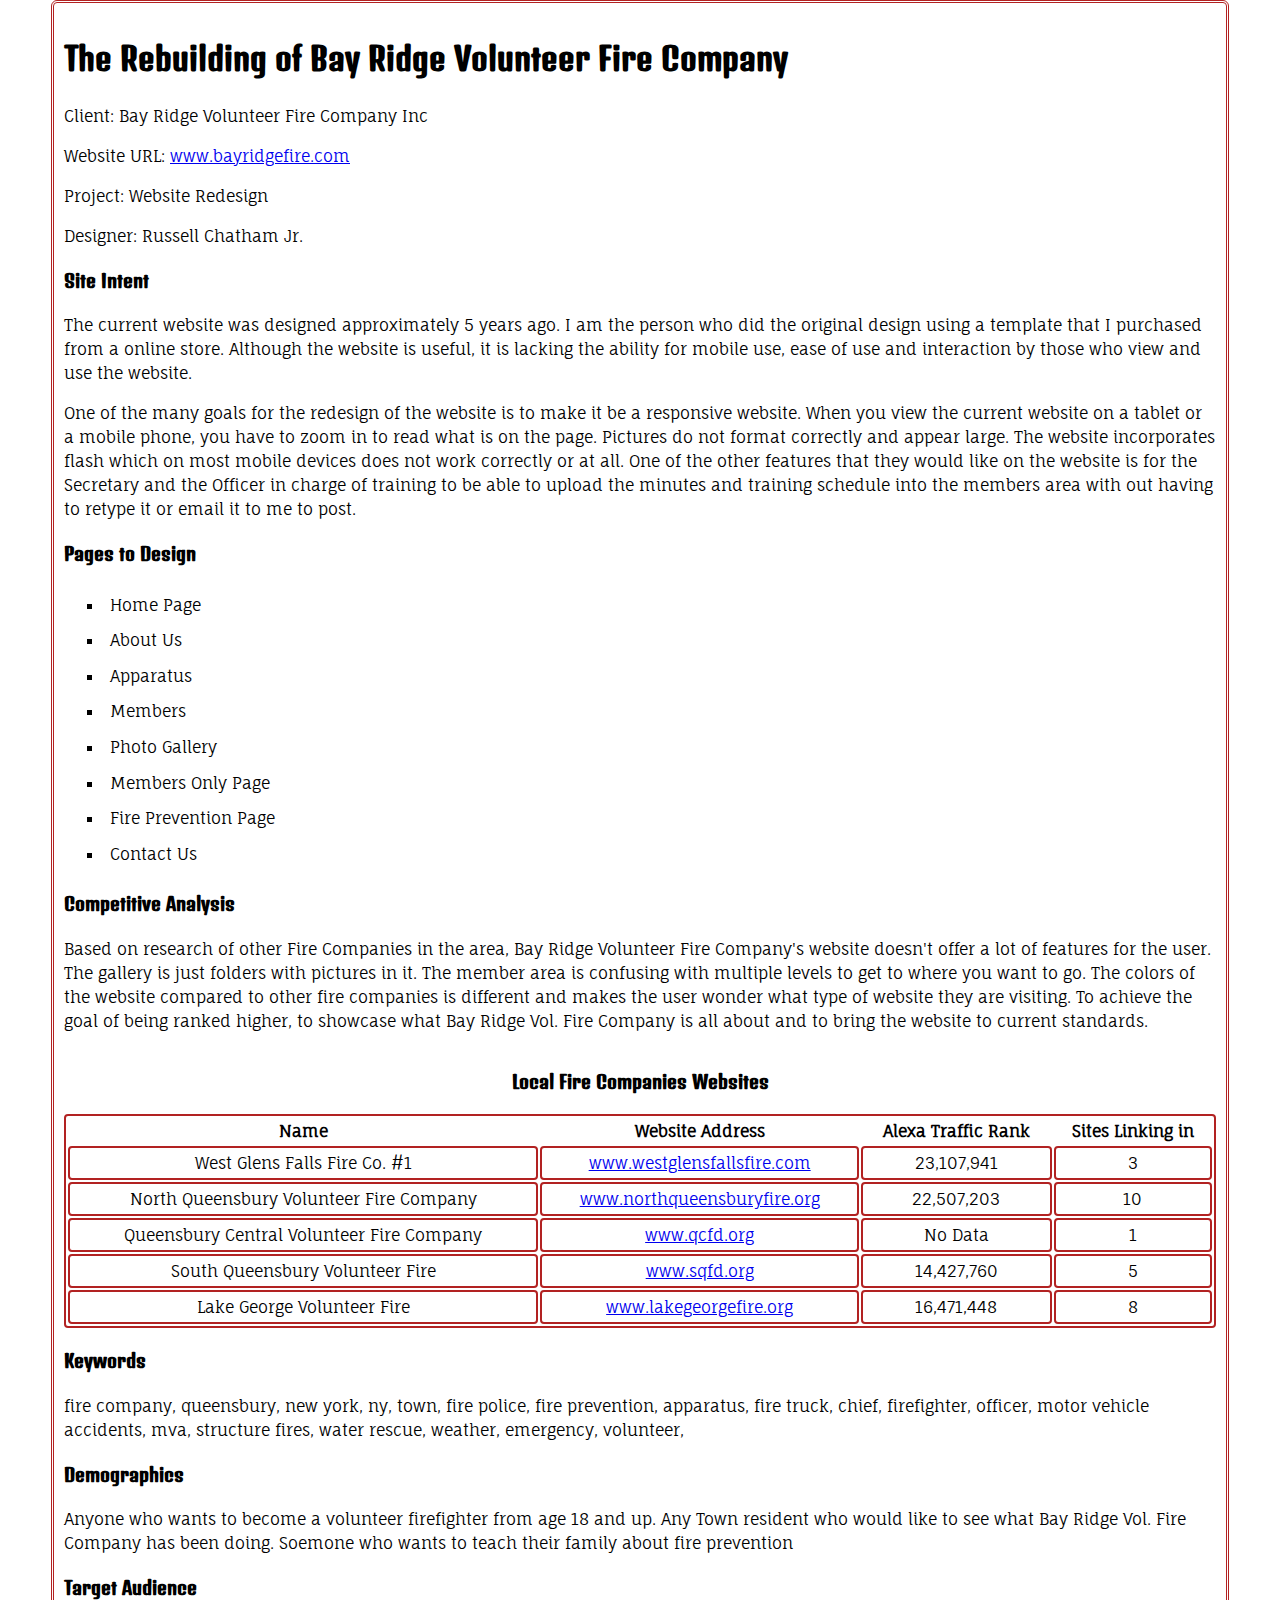
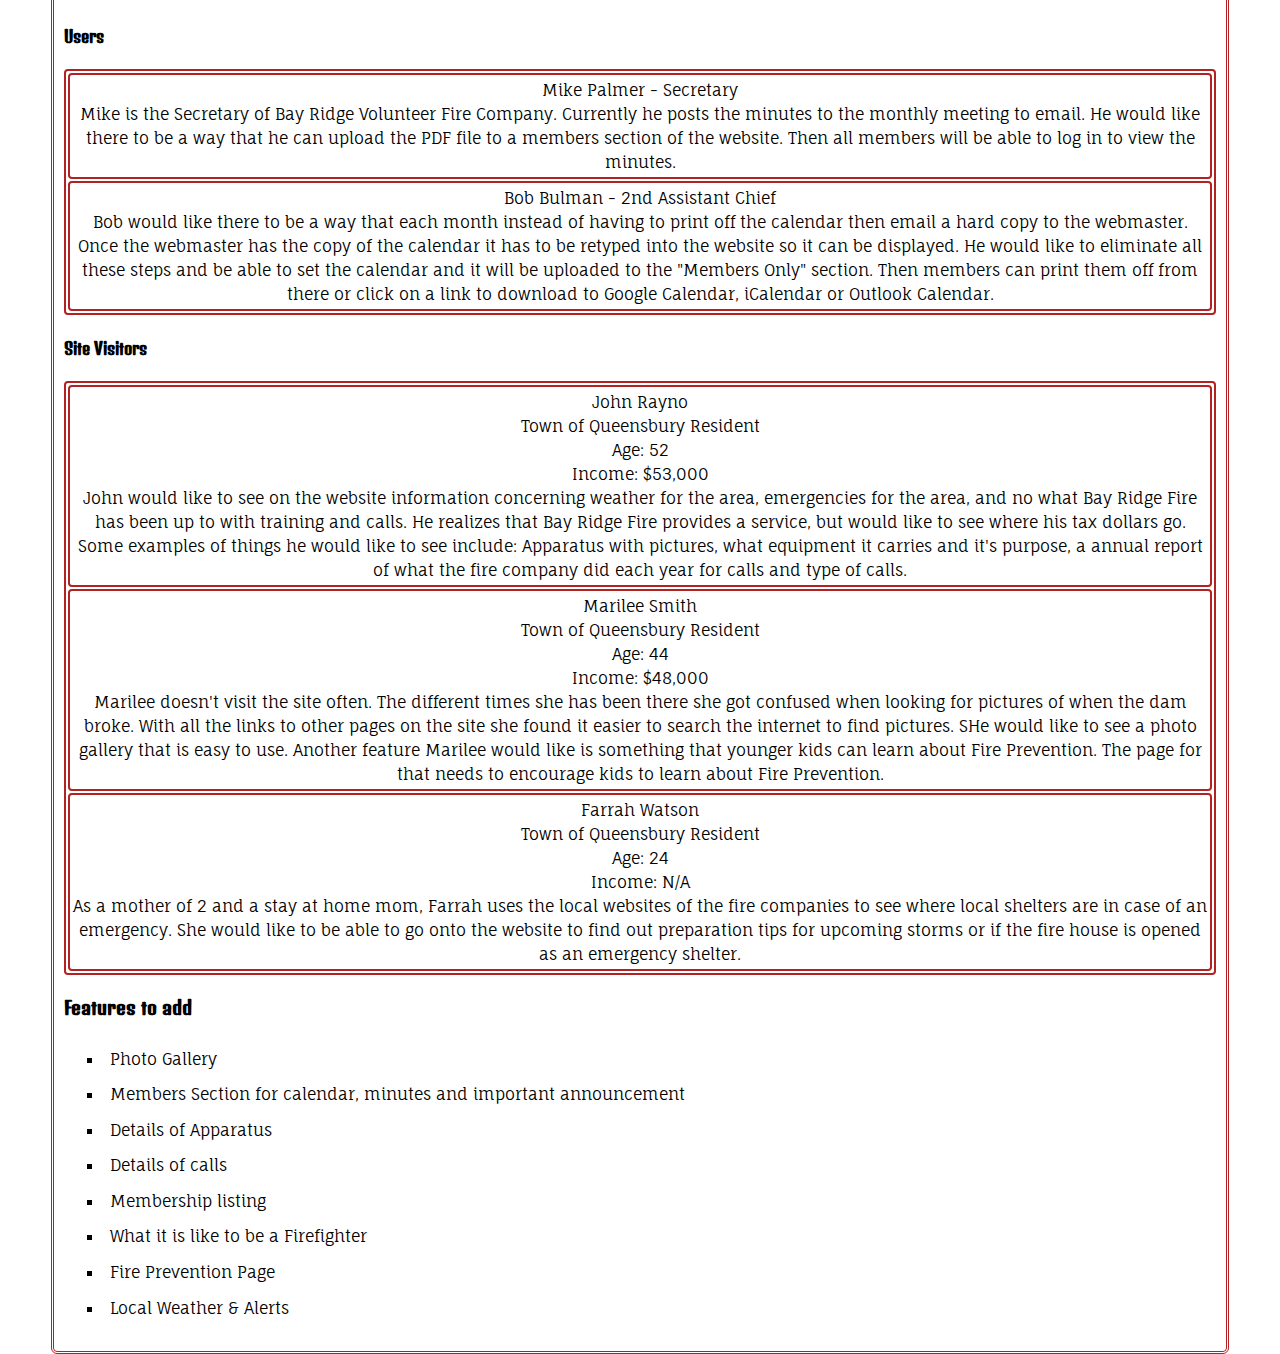
<file: index.html>
<!DOCTYPE html>
<html lang="en">
	<head>
		<link href='http://fonts.googleapis.com/css?family=Fauna+One' rel='stylesheet' type='text/css'>
		<link href='http://fonts.googleapis.com/css?family=Denk+One' rel='stylesheet' type='text/css'>
		<meta charset="utf-8" />
		<meta name="viewport" content="width=device=width, intial-scale=1, maximum-scale=1"/>
		<title>Chatham_Russell_first-project_analysis</title>
		<link rel="stylesheet" href="css/main.css">
		<body>
		<header>
		
		<section>
		<h1>The Rebuilding of Bay Ridge Volunteer Fire Company</h1>
		<p>Client: Bay Ridge Volunteer Fire Company Inc</p>
		<p>Website URL: <a href="http://www.bayridgefire.com">www.bayridgefire.com</a></p>
		<p>Project: Website Redesign</p>
		<p>Designer: Russell Chatham Jr.</p>
		</section>
		<section>
		<h3>Site Intent</h3>
		<p>The current website was designed approximately 5 years ago.  I am the person who did the original design using a template that I purchased from a online store.  Although the website is useful, it is lacking the ability for mobile use, ease of use and interaction by those who view and use the website.</p>
		<p>One of the many goals for the redesign of the website is to make it be a responsive website.  When you view the current website on a tablet or a mobile phone, you have to zoom in to read what is on the page.  Pictures do not format correctly and appear large.  The website incorporates flash which on most mobile devices does not work correctly or at all.  One of the other features that they would like on the website is for the Secretary and the Officer in charge of training to be able to upload the minutes and training schedule into the members area with out having to retype it or email it to me to post.</p>
		</section>
		<section>
		<h3>Pages to Design</h3>
		<ul>
			<li>Home Page</li>
			<li>About Us</li>
			<li>Apparatus</li>
			<li>Members</li>
			<li>Photo Gallery</li>
			<li>Members Only Page</li>
			<li>Fire Prevention Page</li>
			<li>Contact Us</li>
		</ul>
		</section>
		<section>
		<h3>Competitive Analysis</h3>
		<p>Based on research of other Fire Companies in the area, Bay Ridge Volunteer Fire Company's website doesn't offer a lot of features for the user.  The gallery is just folders with pictures in it.  The member area is confusing with multiple levels to get to where you want to go.  The colors of the website compared to other fire companies is different and makes the user wonder what type of website they are visiting.  To achieve the goal of being ranked higher, to showcase what Bay Ridge Vol. Fire Company is all about and to bring the website to current standards.<p>
		
	<table>
  		<caption><h3>Local Fire Companies Websites</h3></caption>
  		<tr>
    	<th>Name</th>
    	<th>Website Address</th>
    	<th>Alexa Traffic Rank</th>
    	<th>Sites Linking in</th>
  		</tr>
  		<tr>
    	<td>West Glens Falls Fire Co. #1</td>
    	<td><a href="http://www.westglensfallsfire.com">www.westglensfallsfire.com</a></td>
    	<td>23,107,941</td>
    	<td>3</td>
  		</tr>
  		<tr>
   		<td>North Queensbury Volunteer Fire Company</td>
    	<td><a href="http://www.northqueensburyfire.org">www.northqueensburyfire.org</a></td>
    	<td>22,507,203</td>
    	<td>10</td>
  		</tr>
  		<tr>
  		<td>Queensbury Central Volunteer Fire Company</td>
  		<td><a href="http://www.qcfd.org">www.qcfd.org</a></td>
  		<td>No Data</td>
  		<td>1</td>
  		</tr>
  		<tr>
  		<td>South Queensbury Volunteer Fire</td>
  		<td><a href="http://www.sqfd.org">www.sqfd.org</a></td>
  		<td>14,427,760</td>
  		<td>5</>
  		</tr>
  		<tr>
  		<td>Lake George Volunteer Fire</td>
  		<td><a href="http://www.lakegeorgefire.org">www.lakegeorgefire.org</a></td>
  		<td>16,471,448</td>
  		<td>8</td>
  		</tr>
  	</table>
  		</section>
  		<section>
  		<h3>Keywords</h3>
  		fire company, queensbury, new york, ny, town, fire police, fire prevention, apparatus, fire truck, chief, firefighter, officer, motor vehicle accidents, mva, structure fires, water rescue, weather, emergency, volunteer, 
  		</section>
  		<section>
  		<h3>Demographics</h3>	
  		<p>Anyone who wants to become a volunteer firefighter from age 18 and up.  Any Town resident who would like to see what Bay Ridge Vol. Fire Company has been doing.  Soemone who wants to teach their family about fire prevention</p>	
  			
  		</section>
  		<section>
  		<h3>Target Audience</h3>
  	<table>
  		<tr>
  		<h4>Users</h4>
  		<td>Mike Palmer - Secretary</br>
  		Mike is the Secretary of Bay Ridge Volunteer Fire Company.  Currently he posts the minutes to the monthly meeting to email.  He would like there to be a way that he can upload the PDF file to a members section of the website.  Then all members will be able to log in to view the minutes.</td>
  		</tr>
  		<tr>
  		<td>Bob Bulman - 2nd Assistant Chief</br>
  		Bob would like there to be a way that each month instead of having to print off the calendar then email a hard copy to the webmaster.  Once the webmaster has the copy of the calendar it has to be retyped into the website so it can be displayed.  He would like to eliminate all these steps and be able to set the calendar and it will be uploaded to the "Members Only" section. Then members can print them off from there or click on a link to download to Google Calendar, iCalendar or Outlook Calendar.</td>
  		</tr>
  	</table>
  		</section>
  		<section>
  	<table>
  		<tr>
		<h4>Site Visitors</h4>
		<td>John Rayno</br>
		Town of Queensbury Resident</br>
		Age: 52</br>
		Income: $53,000</br>
		John would like to see on the website information concerning weather for the area, emergencies for the area, and no what Bay Ridge Fire has been up to with training and calls.  He realizes that Bay Ridge Fire provides a service, but would like to see where his tax dollars go.  Some examples of things he would like to see include: Apparatus with pictures, what equipment it carries and it's purpose, a annual report of what the fire company did each year for calls and type of calls.</td>
		</tr>
		<tr>
		<td>Marilee Smith</br>
		Town of Queensbury Resident</br>
		Age: 44</br>
		Income: $48,000</br>
		Marilee doesn't visit the site often.  The different times she has been there she got confused when looking for pictures of when the dam broke.  With all the links to other pages on the site she found it easier to search the internet to find pictures.  SHe would like to see a photo gallery that is easy to use.  Another feature Marilee would like is something that younger kids can learn about Fire Prevention.  The page for that needs to encourage kids to learn about Fire Prevention.</td>
		</tr>
		<tr>
		<td>Farrah Watson</br>
		Town of Queensbury Resident</br>
		Age: 24</br>
		Income: N/A</br>
		As a mother of 2 and a stay at home mom, Farrah uses the local websites of the fire companies to see where local shelters are in case of an emergency.  She would like to be able to go onto the website to find out preparation tips for upcoming storms or if the fire house is opened as an emergency shelter.</td>		
		</tr>
		</section>
	</table>
		<section>
		<h3>Features to add</h3>
		<ul>
			<li>Photo Gallery</li>
			<li>Members Section for calendar, minutes and important announcement</li>
			<li>Details of Apparatus</li>
			<li>Details of calls</li>
			<li>Membership listing</li>
			<li>What it is like to be a Firefighter</li>
			<li>Fire Prevention Page</li>
			<li>Local Weather & Alerts</li>
		</ul>
		</section>
	</body>
</file>
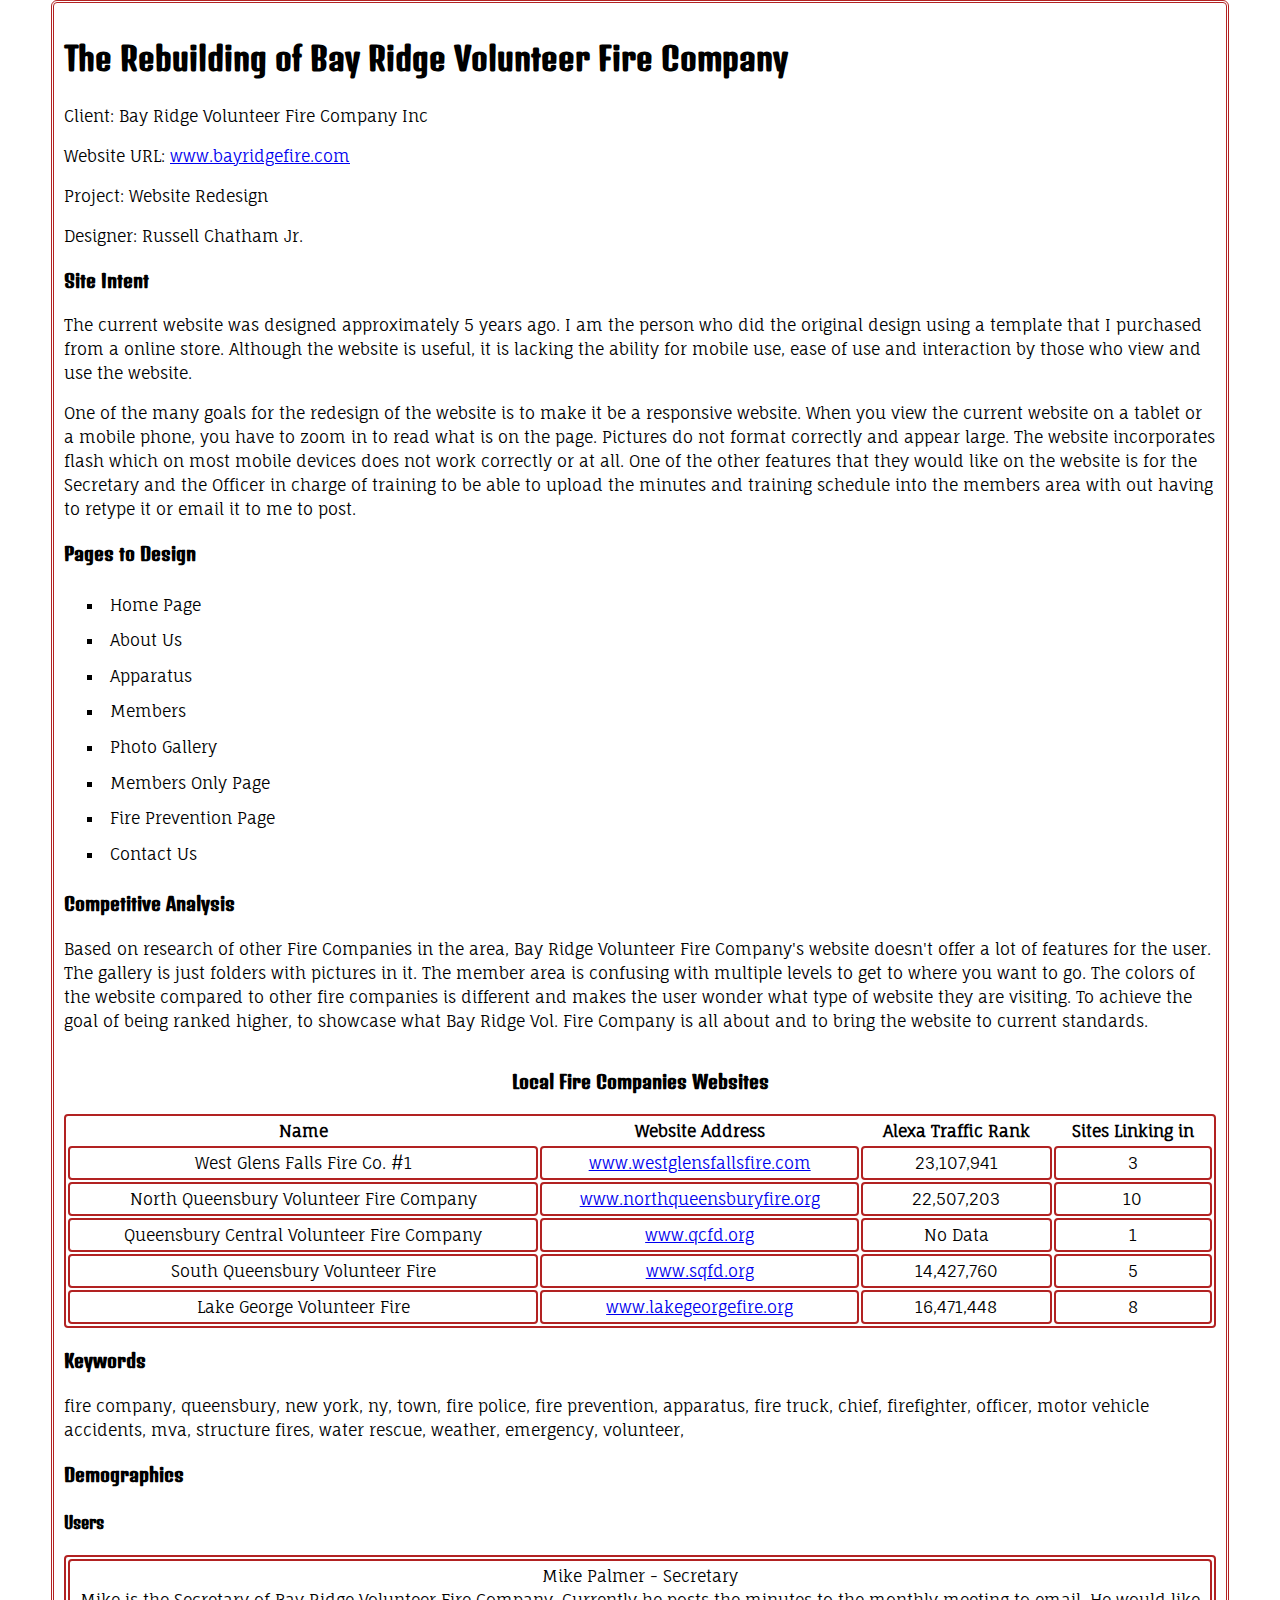
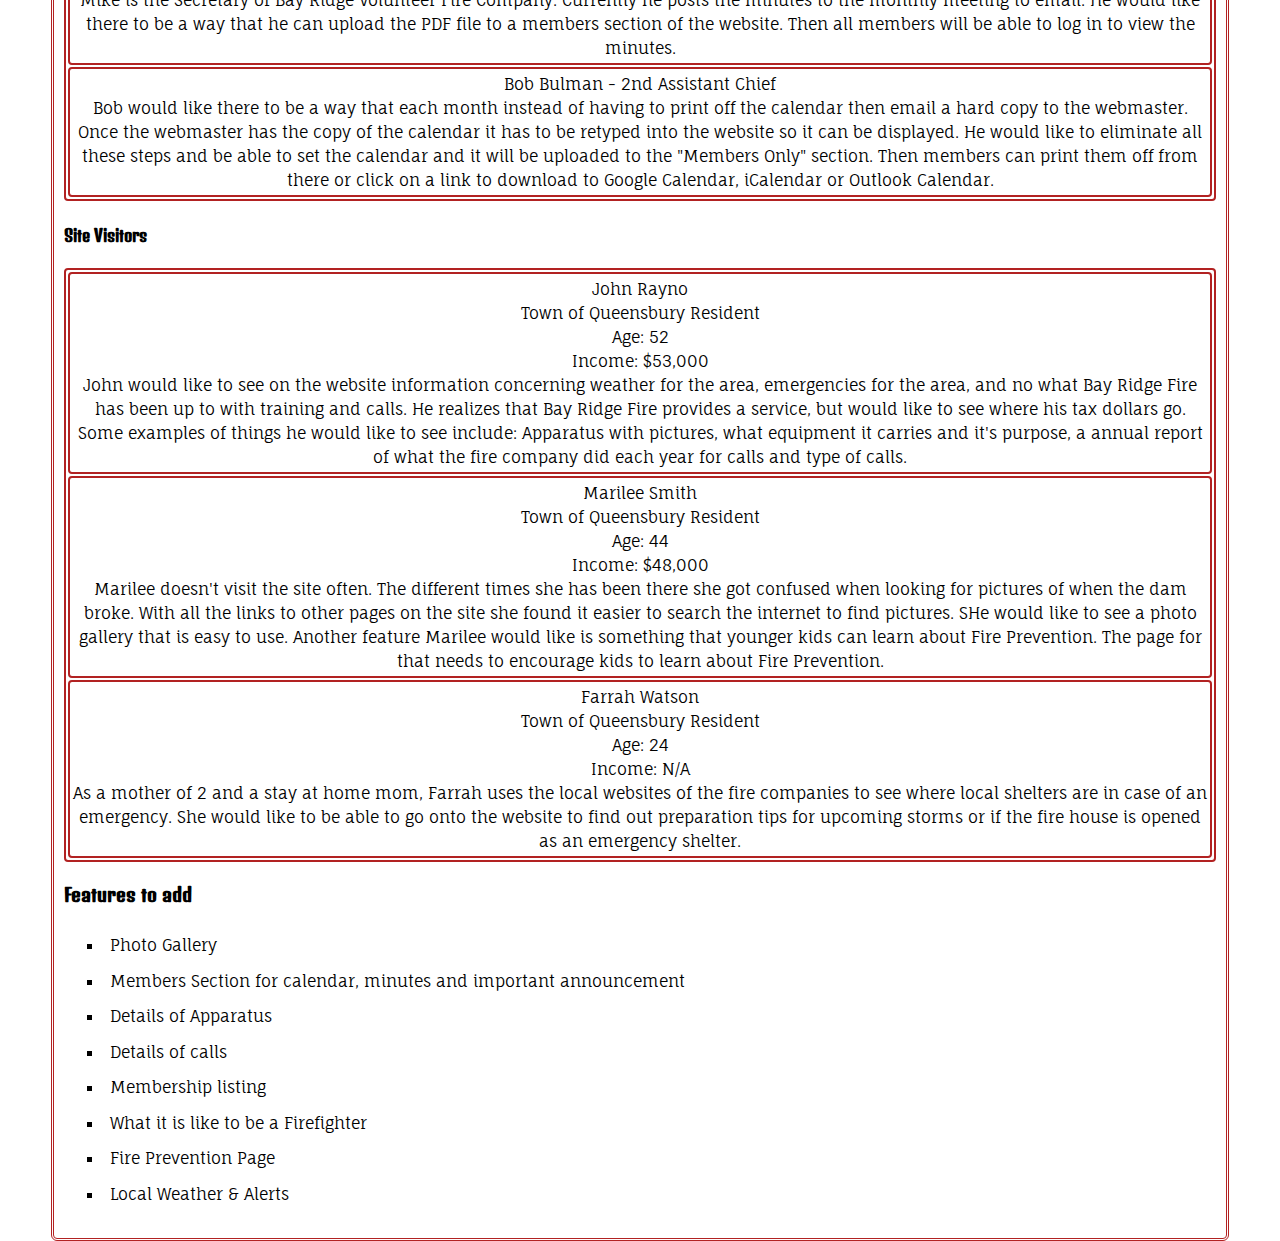
<file: chatham_russell_first-project_analysis.html>
<!DOCTYPE html>
<html lang="en">
	<head>
		<link href='http://fonts.googleapis.com/css?family=Fauna+One' rel='stylesheet' type='text/css'>
		<link href='http://fonts.googleapis.com/css?family=Denk+One' rel='stylesheet' type='text/css'>
		<meta charset="utf-8" />
		<meta name="viewport" content="width=device=width, intial-scale=1, maximum-scale=1"/>
		<title>Chatham_Russell_first-project_analysis</title>
		<link rel="stylesheet" href="css/main.css">
		<body>
		<header>
		
		<section>
		<h1>The Rebuilding of Bay Ridge Volunteer Fire Company</h1>
		<p>Client: Bay Ridge Volunteer Fire Company Inc</p>
		<p>Website URL: <a href="http://www.bayridgefire.com">www.bayridgefire.com</a></p>
		<p>Project: Website Redesign</p>
		<p>Designer: Russell Chatham Jr.</p>
		</section>
		<section>
		<h3>Site Intent</h3>
		<p>The current website was designed approximately 5 years ago.  I am the person who did the original design using a template that I purchased from a online store.  Although the website is useful, it is lacking the ability for mobile use, ease of use and interaction by those who view and use the website.</p>
		<p>One of the many goals for the redesign of the website is to make it be a responsive website.  When you view the current website on a tablet or a mobile phone, you have to zoom in to read what is on the page.  Pictures do not format correctly and appear large.  The website incorporates flash which on most mobile devices does not work correctly or at all.  One of the other features that they would like on the website is for the Secretary and the Officer in charge of training to be able to upload the minutes and training schedule into the members area with out having to retype it or email it to me to post.</p>
		</section>
		<section>
		<h3>Pages to Design</h3>
		<ul>
			<li>Home Page</li>
			<li>About Us</li>
			<li>Apparatus</li>
			<li>Members</li>
			<li>Photo Gallery</li>
			<li>Members Only Page</li>
			<li>Fire Prevention Page</li>
			<li>Contact Us</li>
		</ul>
		</section>
		<section>
		<h3>Competitive Analysis</h3>
		<p>Based on research of other Fire Companies in the area, Bay Ridge Volunteer Fire Company's website doesn't offer a lot of features for the user.  The gallery is just folders with pictures in it.  The member area is confusing with multiple levels to get to where you want to go.  The colors of the website compared to other fire companies is different and makes the user wonder what type of website they are visiting.  To achieve the goal of being ranked higher, to showcase what Bay Ridge Vol. Fire Company is all about and to bring the website to current standards.<p>
		
	<table>
  		<caption><h3>Local Fire Companies Websites</h3></caption>
  		<tr>
    	<th>Name</th>
    	<th>Website Address</th>
    	<th>Alexa Traffic Rank</th>
    	<th>Sites Linking in</th>
  		</tr>
  		<tr>
    	<td>West Glens Falls Fire Co. #1</td>
    	<td><a href="http://www.westglensfallsfire.com">www.westglensfallsfire.com</a></td>
    	<td>23,107,941</td>
    	<td>3</td>
  		</tr>
  		<tr>
   		<td>North Queensbury Volunteer Fire Company</td>
    	<td><a href="http://www.northqueensburyfire.org">www.northqueensburyfire.org</a></td>
    	<td>22,507,203</td>
    	<td>10</td>
  		</tr>
  		<tr>
  		<td>Queensbury Central Volunteer Fire Company</td>
  		<td><a href="http://www.qcfd.org">www.qcfd.org</a></td>
  		<td>No Data</td>
  		<td>1</td>
  		</tr>
  		<tr>
  		<td>South Queensbury Volunteer Fire</td>
  		<td><a href="http://www.sqfd.org">www.sqfd.org</a></td>
  		<td>14,427,760</td>
  		<td>5</>
  		</tr>
  		<tr>
  		<td>Lake George Volunteer Fire</td>
  		<td><a href="http://www.lakegeorgefire.org">www.lakegeorgefire.org</a></td>
  		<td>16,471,448</td>
  		<td>8</td>
  		</tr>
  	</table>
  		</section>
  		<section>
  		<h3>Keywords</h3>
  		fire company, queensbury, new york, ny, town, fire police, fire prevention, apparatus, fire truck, chief, firefighter, officer, motor vehicle accidents, mva, structure fires, water rescue, weather, emergency, volunteer, 
  		</section>
  		<section>
  		<h3>Demographics</h3>
  	<table>
  		<tr>
  		<h4>Users</h4>
  		<td>Mike Palmer - Secretary</br>
  		Mike is the Secretary of Bay Ridge Volunteer Fire Company.  Currently he posts the minutes to the monthly meeting to email.  He would like there to be a way that he can upload the PDF file to a members section of the website.  Then all members will be able to log in to view the minutes.</td>
  		</tr>
  		<tr>
  		<td>Bob Bulman - 2nd Assistant Chief</br>
  		Bob would like there to be a way that each month instead of having to print off the calendar then email a hard copy to the webmaster.  Once the webmaster has the copy of the calendar it has to be retyped into the website so it can be displayed.  He would like to eliminate all these steps and be able to set the calendar and it will be uploaded to the "Members Only" section. Then members can print them off from there or click on a link to download to Google Calendar, iCalendar or Outlook Calendar.</td>
  		</tr>
  	</table>
  		</section>
  		<section>
  	<table>
  		<tr>
		<h4>Site Visitors</h4>
		<td>John Rayno</br>
		Town of Queensbury Resident</br>
		Age: 52</br>
		Income: $53,000</br>
		John would like to see on the website information concerning weather for the area, emergencies for the area, and no what Bay Ridge Fire has been up to with training and calls.  He realizes that Bay Ridge Fire provides a service, but would like to see where his tax dollars go.  Some examples of things he would like to see include: Apparatus with pictures, what equipment it carries and it's purpose, a annual report of what the fire company did each year for calls and type of calls.</td>
		</tr>
		<tr>
		<td>Marilee Smith</br>
		Town of Queensbury Resident</br>
		Age: 44</br>
		Income: $48,000</br>
		Marilee doesn't visit the site often.  The different times she has been there she got confused when looking for pictures of when the dam broke.  With all the links to other pages on the site she found it easier to search the internet to find pictures.  SHe would like to see a photo gallery that is easy to use.  Another feature Marilee would like is something that younger kids can learn about Fire Prevention.  The page for that needs to encourage kids to learn about Fire Prevention.</td>
		</tr>
		<tr>
		<td>Farrah Watson</br>
		Town of Queensbury Resident</br>
		Age: 24</br>
		Income: N/A</br>
		As a mother of 2 and a stay at home mom, Farrah uses the local websites of the fire companies to see where local shelters are in case of an emergency.  She would like to be able to go onto the website to find out preparation tips for upcoming storms or if the fire house is opened as an emergency shelter.</td>		
		</tr>
		</section>
	</table>
		<section>
		<h3>Features to add</h3>
		<ul>
			<li>Photo Gallery</li>
			<li>Members Section for calendar, minutes and important announcement</li>
			<li>Details of Apparatus</li>
			<li>Details of calls</li>
			<li>Membership listing</li>
			<li>What it is like to be a Firefighter</li>
			<li>Fire Prevention Page</li>
			<li>Local Weather & Alerts</li>
		</ul>
		</section>
	</body>
</file>
<file: css/main.css>
/* This is the main style sheet ----------------------------------*/

body{
	font-family: 'Fauna One', serif;
	color: black;
	font-size: 1em;
	line-height: 1.5;
	width: 90%; /* width 790px */
	margin: 0 auto;
	border: 3px double #b22222;
	border-radius: 6px;
	padding: 10px;
}

h1,h2,h3,h4{
	font-family: 'Denk One', sans-serif;
}

ul li{
	list-style-type: square;
	font-size: 1em;
	padding: .520833%; /* 5px */
}

table{
	width: 100%;
}

table, td{
	border: 2px solid #b22222;
	font-size: 1em;
	border-radius: 4px;
	text-align: center;
}

td{
	padding:3px;
}
</file>
